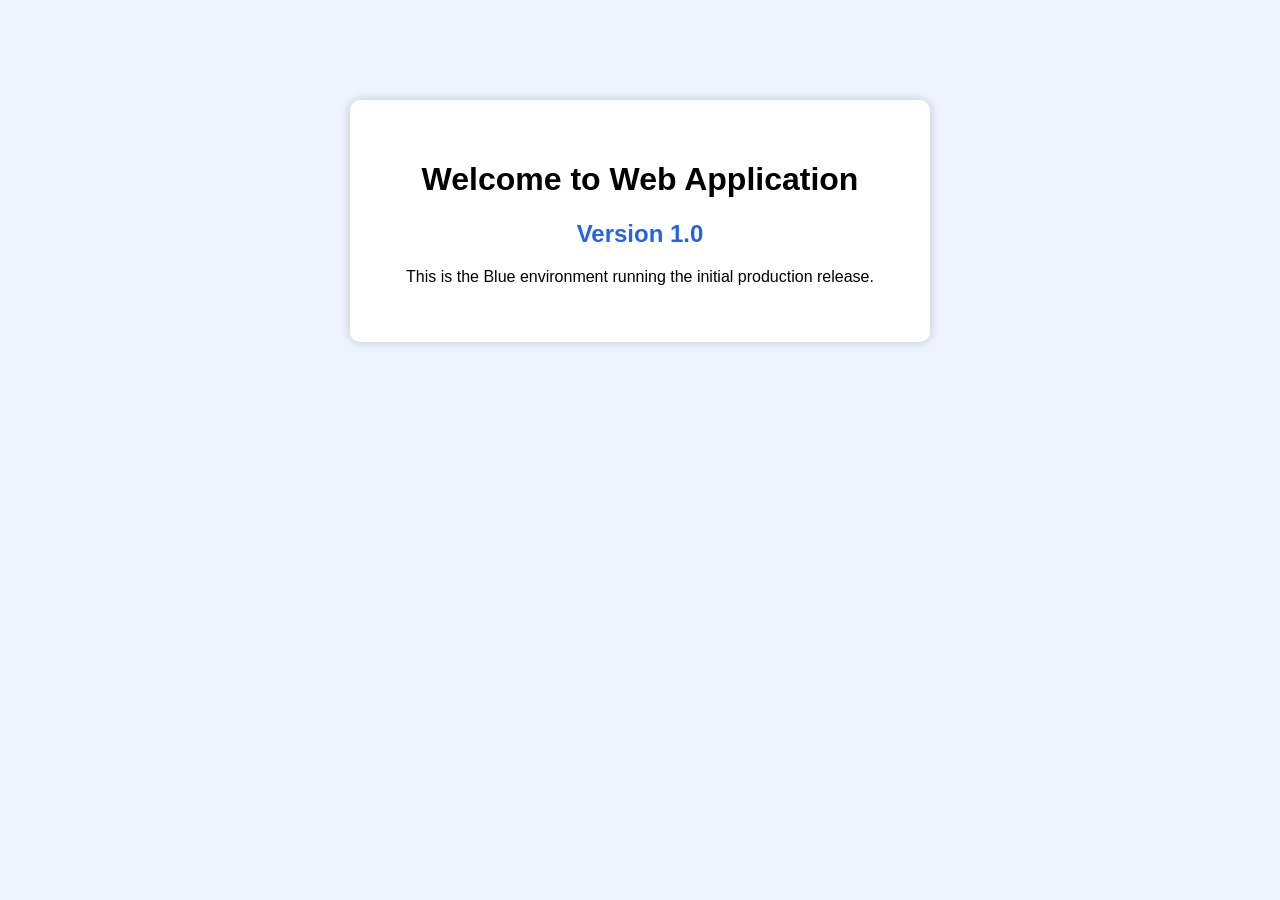
<file: app-v1/index.html>
<!DOCTYPE html>
<html lang="en">
<head>
<meta charset="UTF-8">
<title>Web App Version 1</title>
<link rel="stylesheet" href="styles.css">
</head>

<body>

<div class="container">
<h1>Welcome to Web Application</h1>

<h2>Version 1.0</h2>

<p>This is the Blue environment running the initial production release.</p>

</div>

</body>
</html>
</file>
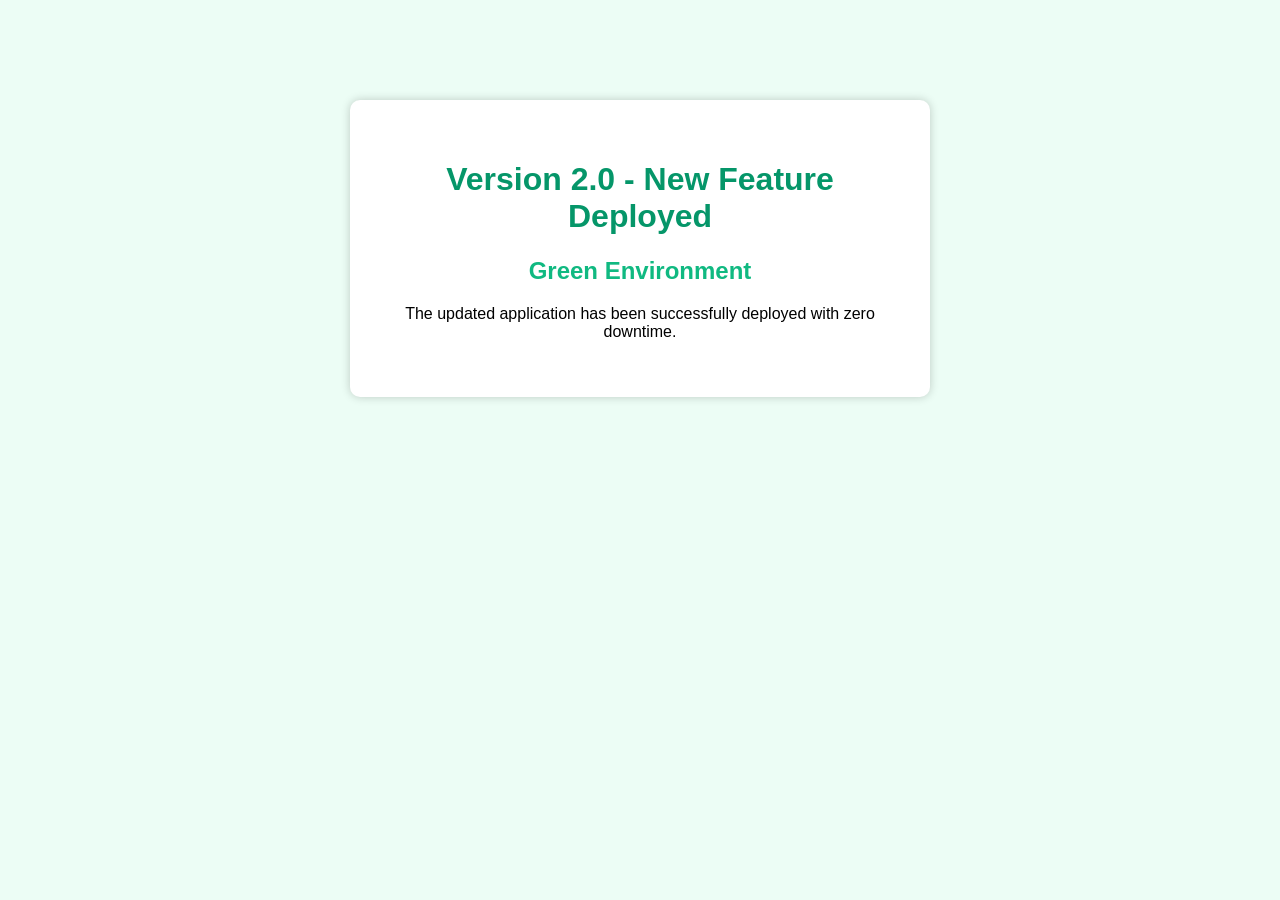
<file: app-v2/index.html>
<!DOCTYPE html>
<html>
<head>
<title>Web App Version 2</title>
<link rel="stylesheet" href="styles.css">
</head>

<body>

<div class="container">

<h1>Version 2.0 - New Feature Deployed</h1>

<h2>Green Environment</h2>

<p>The updated application has been successfully deployed with zero downtime.</p>

</div>

</body>
</html>
</file>
<file: app-v1/styles.css>
body{
font-family: Arial;
background:#eef4ff;
text-align:center;
margin-top:100px;
}

.container{
background:white;
padding:40px;
border-radius:10px;
width:500px;
margin:auto;
box-shadow:0 0 10px rgba(0,0,0,0.2);
}

h2{
color:#2563eb;
}
</file>
<file: app-v2/styles.css>
body{
font-family: Arial;
background:#ecfdf5;
text-align:center;
margin-top:100px;
}

.container{
background:white;
padding:40px;
border-radius:10px;
width:500px;
margin:auto;
box-shadow:0 0 10px rgba(0,0,0,0.2);
}

h1{
color:#059669;
}

h2{
color:#10b981;
}
</file>
